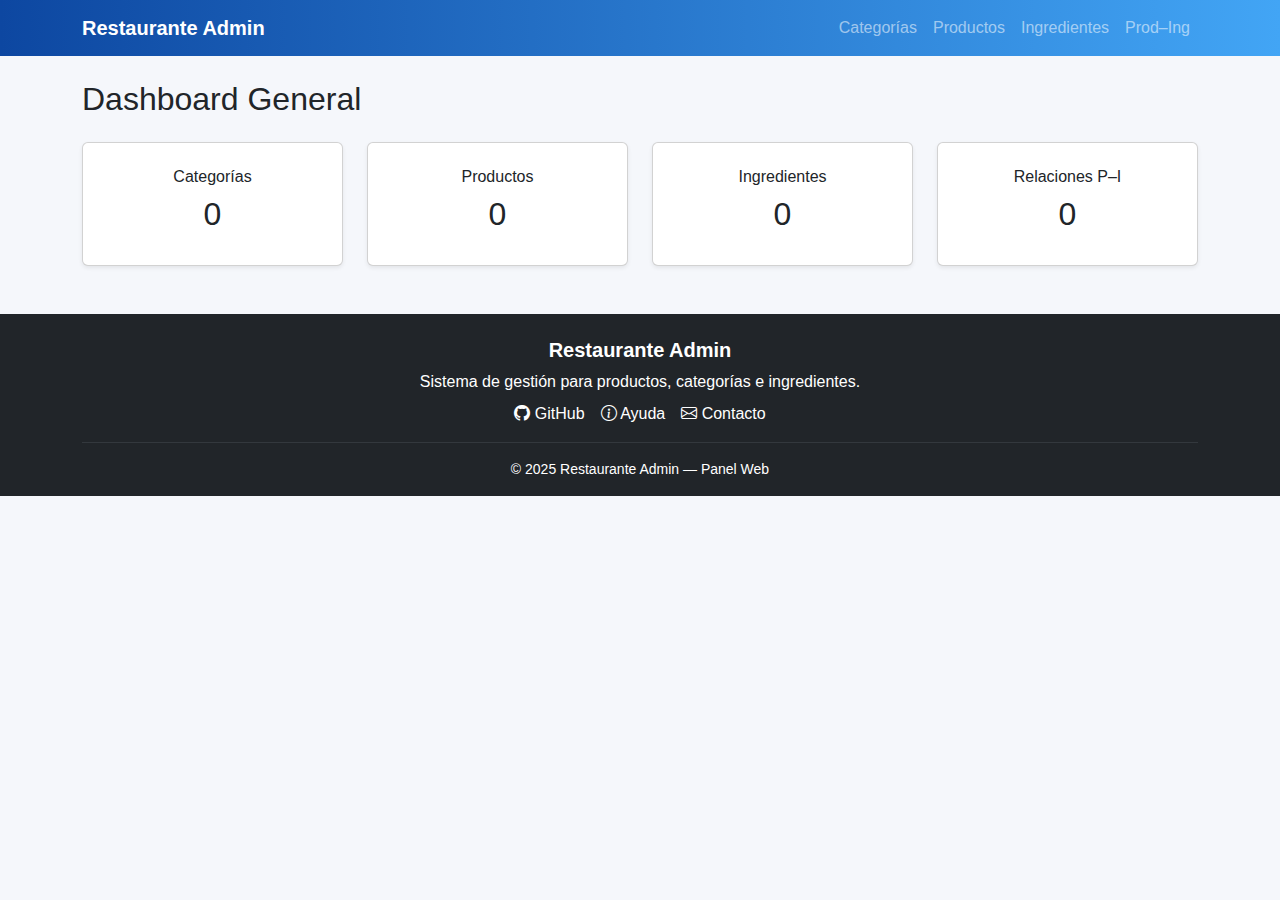
<file: public/index.html>
<!DOCTYPE html>
<html lang="es">
<head>
  <meta charset="UTF-8" />
  <title>Dashboard | Restaurante Admin</title>

  <link href="https://cdn.jsdelivr.net/npm/bootstrap@5.3.3/dist/css/bootstrap.min.css" rel="stylesheet">
  <link href="css/styles.css" rel="stylesheet">
  <link href="https://cdn.jsdelivr.net/npm/bootstrap-icons@1.11.3/font/bootstrap-icons.css" rel="stylesheet">
</head>

<body>

<div id="navbar"></div>

<div class="container mt-4">
  <h2 class="mb-4">Dashboard General</h2>

  <div class="row g-4">

    <div class="col-md-3">
      <div class="card p-4 text-center shadow-sm">
        <h6>Categorías</h6>
        <h2 id="countCategorias">0</h2>
      </div>
    </div>

    <div class="col-md-3">
      <div class="card p-4 text-center shadow-sm">
        <h6>Productos</h6>
        <h2 id="countProductos">0</h2>
      </div>
    </div>

    <div class="col-md-3">
      <div class="card p-4 text-center shadow-sm">
        <h6>Ingredientes</h6>
        <h2 id="countIngredientes">0</h2>
      </div>
    </div>

    <div class="col-md-3">
      <div class="card p-4 text-center shadow-sm">
        <h6>Relaciones P–I</h6>
        <h2 id="countPI">0</h2>
      </div>
    </div>

  </div>
</div>

<div id="footer"></div>

<script type="module">
  import { loadComponent } from './js/components.js';
  loadComponent('navbar', './components/navbar.html');
  loadComponent('footer', './components/footer.html');
</script>

<script src="./js/dashboard.js"></script>
<script src="https://cdn.jsdelivr.net/npm/bootstrap@5.3.3/dist/js/bootstrap.bundle.min.js"></script>

</body>
</html>
</file>
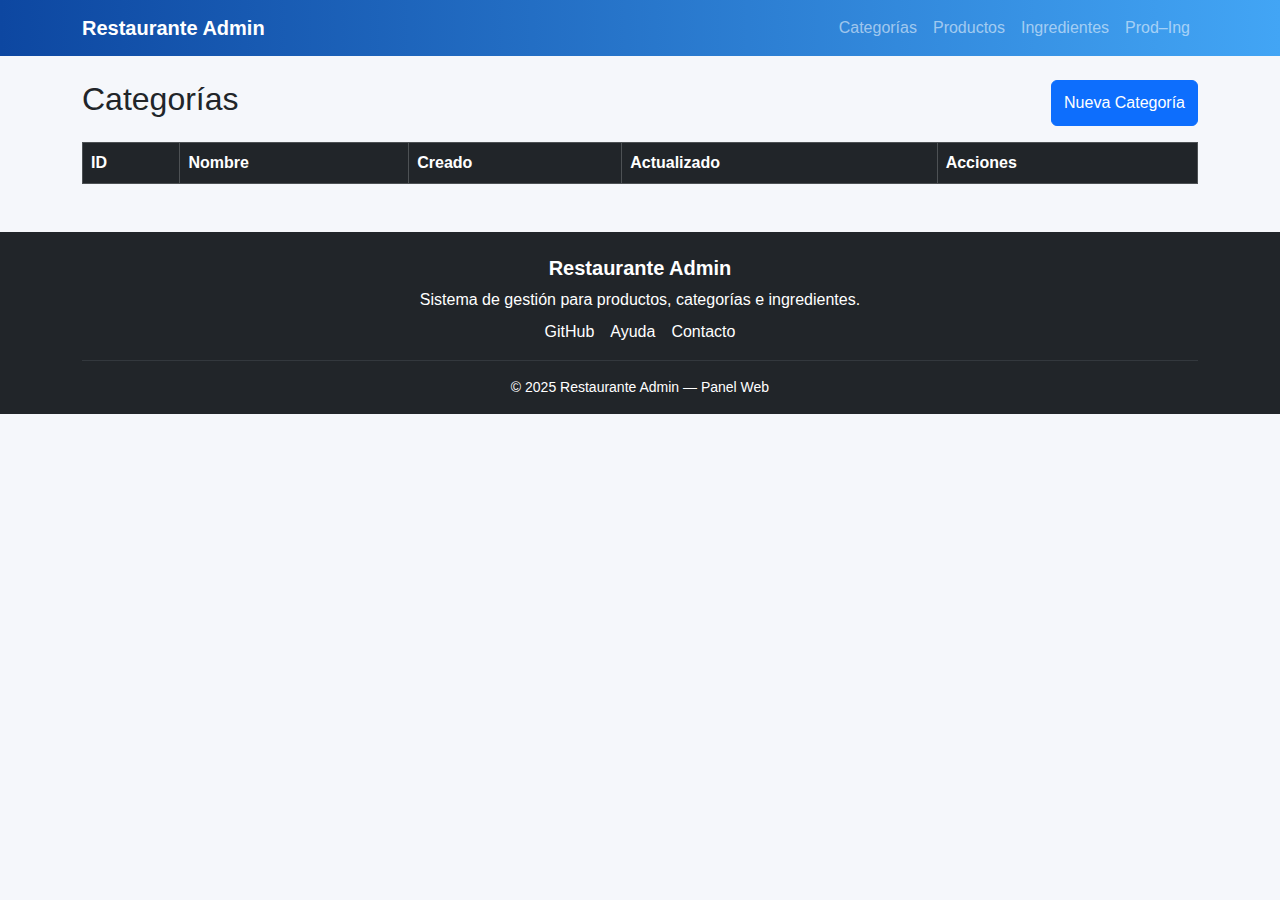
<file: public/categorias.html>
<!DOCTYPE html>
<html lang="es">
<head>
  <meta charset="UTF-8">
  <title>Categorías</title>

  <link href="https://cdn.jsdelivr.net/npm/bootstrap@5.3.3/dist/css/bootstrap.min.css" rel="stylesheet">
  <link href="css/styles.css" rel="stylesheet">
</head>

<body>

<div id="navbar"></div>

<div class="container mt-4">
  <div class="d-flex justify-content-between mb-3">
    <h2>Categorías</h2>
    <button class="btn btn-primary" data-bs-toggle="modal" data-bs-target="#modalCrearCategoria">Nueva Categoría</button>
  </div>

  <table class="table table-bordered" id="tablaCategorias">
    <thead class="table-dark">
      <tr>
        <th>ID</th>
        <th>Nombre</th>
        <th>Creado</th>
        <th>Actualizado</th>
        <th>Acciones</th>
      </tr>
    </thead>
    <tbody></tbody>
  </table>
</div>

<div id="footer"></div>

<!-- MODAL CREAR -->
<div class="modal fade" id="modalCrearCategoria" tabindex="-1">
  <div class="modal-dialog">
    <form id="formCrearCategoria" class="modal-content">
      <div class="modal-header">
        <h5 class="modal-title">Crear Categoría</h5>
        <button class="btn-close" data-bs-dismiss="modal"></button>
      </div>
      <div class="modal-body">
        <label>Nombre:</label>
        <input type="text" id="categoriaNombre" class="form-control" required>
      </div>
      <div class="modal-footer">
        <button class="btn btn-primary">Guardar</button>
      </div>
    </form>
  </div>
</div>

<!-- MODAL EDITAR -->
<div class="modal fade" id="modalEditarCategoria" tabindex="-1">
  <div class="modal-dialog">
    <form id="formEditarCategoria" class="modal-content">
      <div class="modal-header">
        <h5 class="modal-title">Editar Categoría</h5>
        <button class="btn-close" data-bs-dismiss="modal"></button>
      </div>
      <div class="modal-body">
        <input type="hidden" id="editarId">
        <label>Nombre:</label>
        <input type="text" id="editarNombre" class="form-control" required>
      </div>
      <div class="modal-footer">
        <button class="btn btn-success">Actualizar</button>
      </div>
    </form>
  </div>
</div>

<script type="module">
  import { loadComponent } from './js/components.js';
  loadComponent('navbar', './components/navbar.html');
  loadComponent('footer', './components/footer.html');
</script>

<script src="./js/categorias.js"></script>
<script src="https://cdn.jsdelivr.net/npm/bootstrap@5.3.3/dist/js/bootstrap.bundle.min.js"></script>

</body>
</html>
</file>
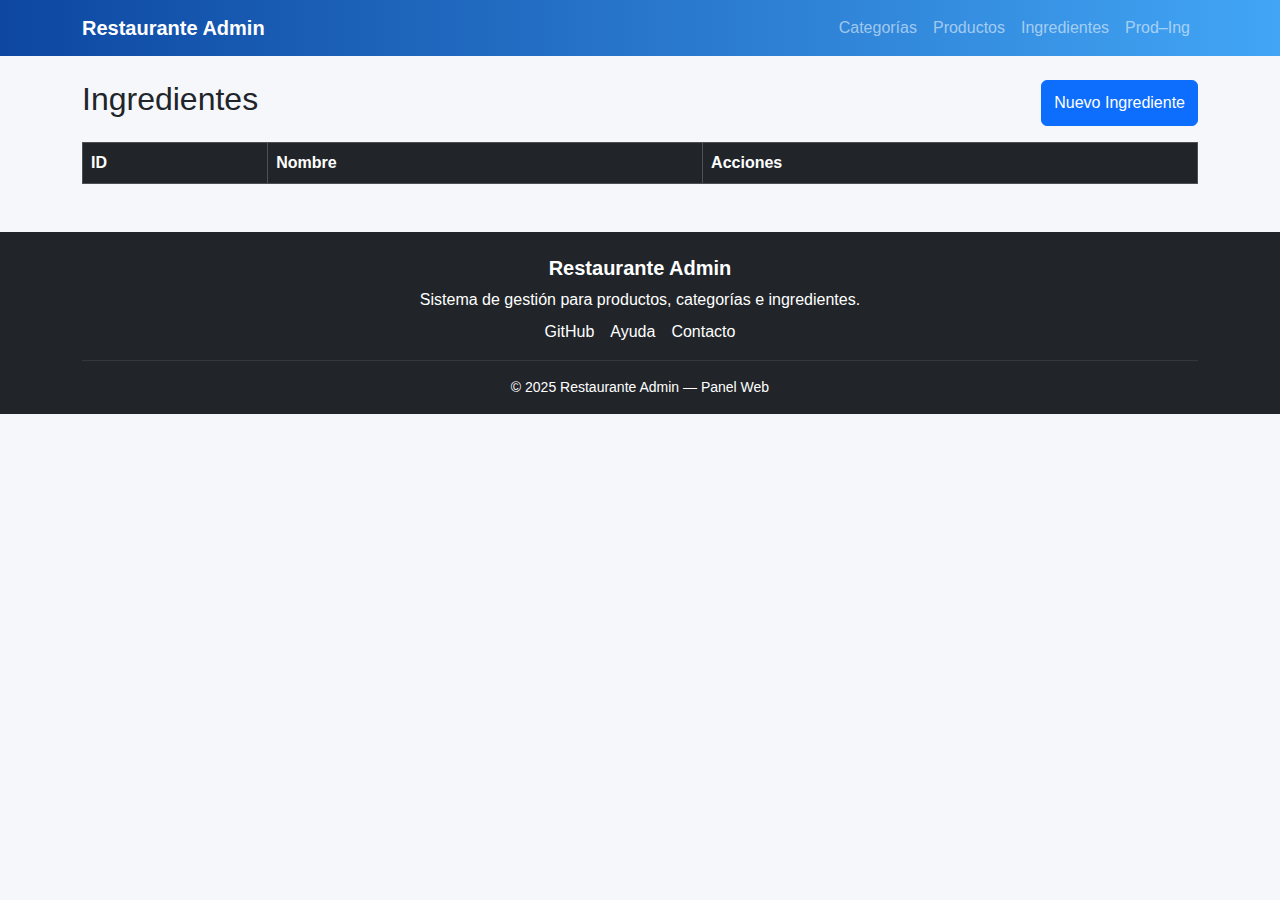
<file: public/ingredientes.html>
<!DOCTYPE html>
<html lang="es">
<head>
  <meta charset="UTF-8">
  <title>Ingredientes</title>

  <link href="https://cdn.jsdelivr.net/npm/bootstrap@5.3.3/dist/css/bootstrap.min.css" rel="stylesheet">
  <link href="css/styles.css" rel="stylesheet">
</head>

<body>

<div id="navbar"></div>

<div class="container mt-4">
  <div class="d-flex justify-content-between mb-3">
    <h2>Ingredientes</h2>
    <button class="btn btn-primary" data-bs-toggle="modal" data-bs-target="#modalCrearIngrediente">Nuevo Ingrediente</button>
  </div>

  <table class="table table-bordered" id="tablaIngredientes">
    <thead class="table-dark">
      <tr>
        <th>ID</th>
        <th>Nombre</th>
        <th>Acciones</th>
      </tr>
    </thead>
    <tbody></tbody>
  </table>
</div>

<div id="footer"></div>

<!-- MODAL CREAR -->
<div class="modal fade" id="modalCrearIngrediente" tabindex="-1">
  <div class="modal-dialog">
    <form id="formCrearIngrediente" class="modal-content">
      <div class="modal-header">
        <h5 class="modal-title">Crear Ingrediente</h5>
        <button class="btn-close" data-bs-dismiss="modal"></button>
      </div>
      <div class="modal-body">
        <label>Nombre</label>
        <input type="text" id="ingredienteNombre" class="form-control" required>
      </div>
      <div class="modal-footer">
        <button class="btn btn-primary">Guardar</button>
      </div>
    </form>
  </div>
</div>

<!-- MODAL EDITAR -->
<div class="modal fade" id="modalEditarIngrediente" tabindex="-1">
  <div class="modal-dialog">
    <form id="formEditarIngrediente" class="modal-content">
      <div class="modal-header">
        <h5 class="modal-title">Editar Ingrediente</h5>
        <button class="btn-close" data-bs-dismiss="modal"></button>
      </div>
      <div class="modal-body">
        <input type="hidden" id="editarIngredienteId">
        <label>Nombre</label>
        <input type="text" id="editarIngredienteNombre" class="form-control" required>
      </div>
      <div class="modal-footer">
        <button class="btn btn-success">Actualizar</button>
      </div>
    </form>
  </div>
</div>

<script type="module">
  import { loadComponent } from './js/components.js';
  loadComponent('navbar', './components/navbar.html');
  loadComponent('footer', './components/footer.html');
</script>

<script src="./js/ingredientes.js"></script>
<script src="https://cdn.jsdelivr.net/npm/bootstrap@5.3.3/dist/js/bootstrap.bundle.min.js"></script>

</body>
</html>
</file>
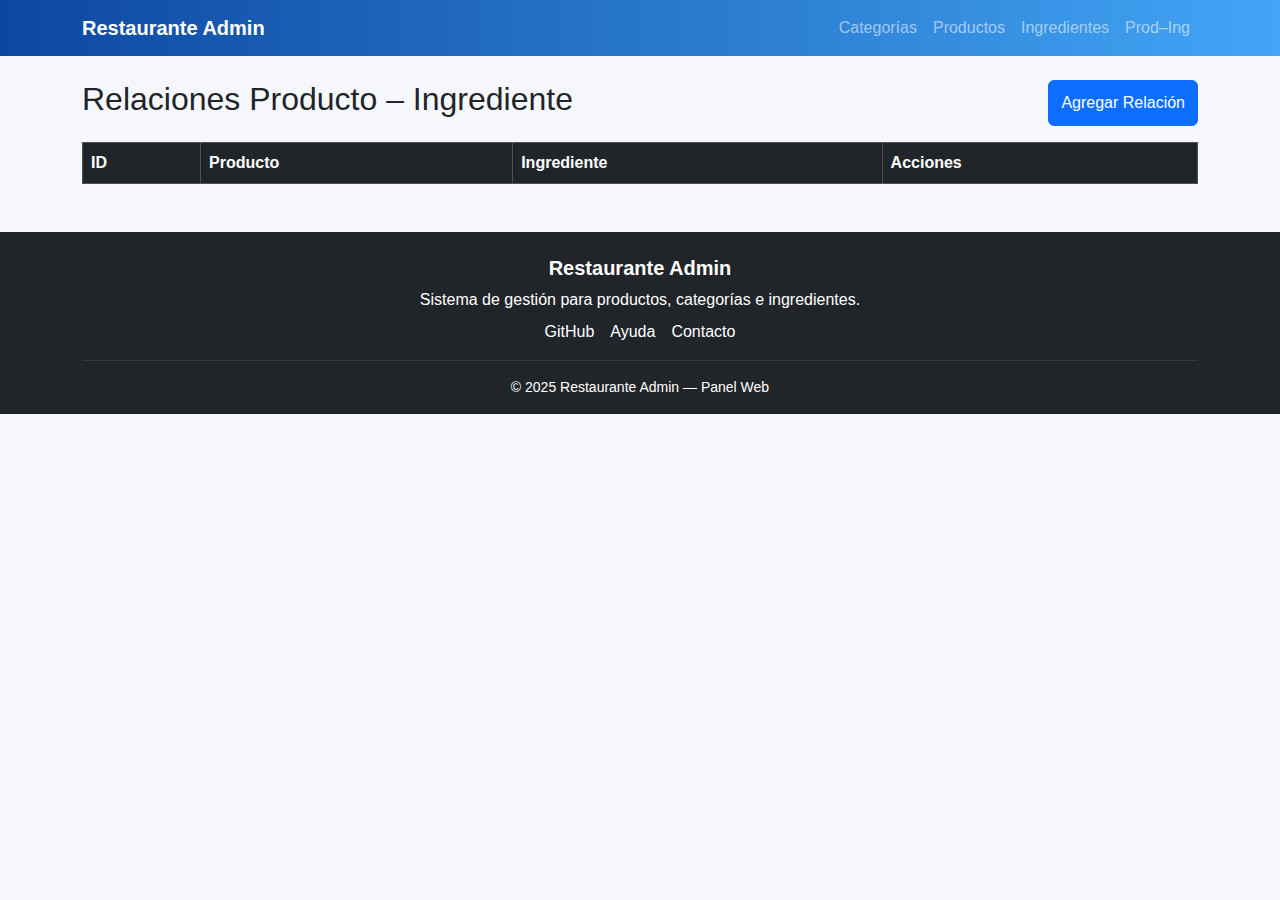
<file: public/producto_ingrediente.html>
<!DOCTYPE html>
<html lang="es">
<head>
  <meta charset="UTF-8">
  <title>Relación Producto – Ingrediente</title>

  <link href="https://cdn.jsdelivr.net/npm/bootstrap@5.3.3/dist/css/bootstrap.min.css" rel="stylesheet">
  <link href="css/styles.css" rel="stylesheet">
</head>

<body>

<div id="navbar"></div>

<div class="container mt-4">
  <div class="d-flex justify-content-between mb-3">
    <h2>Relaciones Producto – Ingrediente</h2>
    <button class="btn btn-primary" data-bs-toggle="modal" data-bs-target="#modalCrearRelacion">Agregar Relación</button>
  </div>

  <table class="table table-bordered" id="tablaPI">
    <thead class="table-dark">
      <tr>
        <th>ID</th>
        <th>Producto</th>
        <th>Ingrediente</th>
        <th>Acciones</th>
      </tr>
    </thead>
    <tbody></tbody>
  </table>
</div>

<div id="footer"></div>

<!-- MODAL CREAR -->
<div class="modal fade" id="modalCrearRelacion" tabindex="-1">
  <div class="modal-dialog">
    <form id="formCrearRelacion" class="modal-content">
      <div class="modal-header">
        <h5 class="modal-title">Crear Relación</h5>
        <button class="btn-close" data-bs-dismiss="modal"></button>
      </div>

      <div class="modal-body">
        <label>Producto</label>
        <select id="relProducto" class="form-select"></select>

        <label class="mt-2">Ingrediente</label>
        <select id="relIngrediente" class="form-select"></select>
      </div>

      <div class="modal-footer">
        <button class="btn btn-primary">Guardar</button>
      </div>
    </form>
  </div>
</div>

<script type="module">
  import { loadComponent } from './js/components.js';
  loadComponent('navbar', './components/navbar.html');
  loadComponent('footer', './components/footer.html');
</script>

<script src="./js/producto_ingrediente.js"></script>
<script src="https://cdn.jsdelivr.net/npm/bootstrap@5.3.3/dist/js/bootstrap.bundle.min.js"></script>

</body>
</html>
</file>
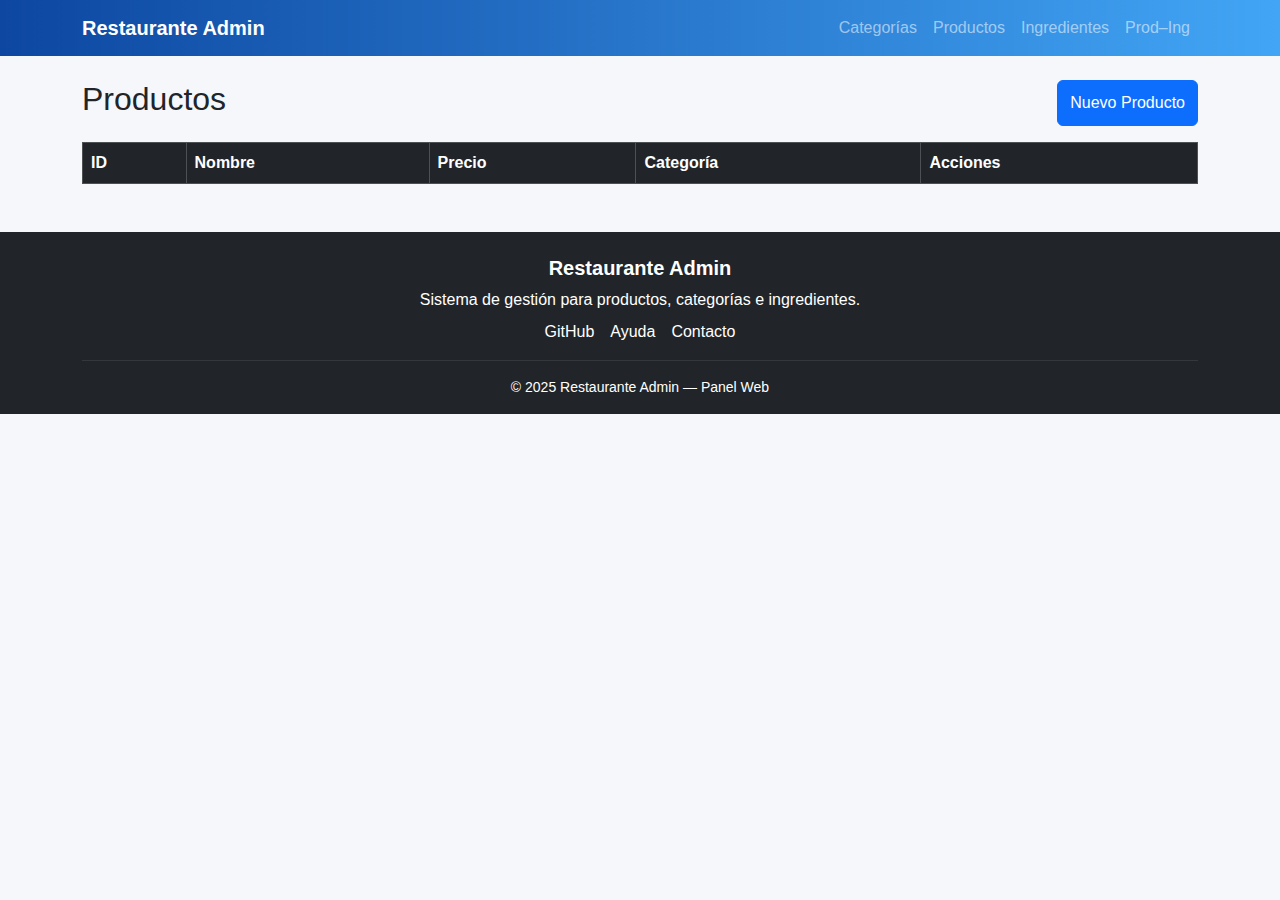
<file: public/productos.html>
<!DOCTYPE html>
<html lang="es">
<head>
  <meta charset="UTF-8">
  <title>Productos</title>

  <link href="https://cdn.jsdelivr.net/npm/bootstrap@5.3.3/dist/css/bootstrap.min.css" rel="stylesheet">
  <link href="css/styles.css" rel="stylesheet">
</head>

<body>

<div id="navbar"></div>

<div class="container mt-4">
  <div class="d-flex justify-content-between mb-3">
    <h2>Productos</h2>
    <button class="btn btn-primary" data-bs-toggle="modal" data-bs-target="#modalCrearProducto">Nuevo Producto</button>
  </div>

  <table class="table table-bordered" id="tablaProductos">
    <thead class="table-dark">
      <tr>
        <th>ID</th>
        <th>Nombre</th>
        <th>Precio</th>
        <th>Categoría</th>
        <th>Acciones</th>
      </tr>
    </thead>
    <tbody></tbody>
  </table>
</div>

<div id="footer"></div>

<!-- MODAL CREAR PRODUCTO -->
<div class="modal fade" id="modalCrearProducto" tabindex="-1">
  <div class="modal-dialog">
    <form id="formCrearProducto" class="modal-content">
      <div class="modal-header">
        <h5 class="modal-title">Crear Producto</h5>
        <button class="btn-close" data-bs-dismiss="modal"></button>
      </div>
      <div class="modal-body">
        <label>Nombre</label>
        <input type="text" id="productoNombre" class="form-control" required>

        <label class="mt-2">Precio</label>
        <input type="number" id="productoPrecio" class="form-control" required>

        <label class="mt-2">Categoría</label>
        <select id="productoCategoria" class="form-select"></select>
      </div>
      <div class="modal-footer">
        <button class="btn btn-primary">Guardar</button>
      </div>
    </form>
  </div>
</div>

<!-- MODAL EDITAR PRODUCTO -->
<div class="modal fade" id="modalEditarProducto" tabindex="-1">
  <div class="modal-dialog">
    <form id="formEditarProducto" class="modal-content">
      <div class="modal-header">
        <h5 class="modal-title">Editar Producto</h5>
        <button class="btn-close" data-bs-dismiss="modal"></button>
      </div>
      <div class="modal-body">

        <input type="hidden" id="editarProductoId">

        <label>Nombre</label>
        <input type="text" id="editarProductoNombre" class="form-control" required>

        <label class="mt-2">Precio</label>
        <input type="number" id="editarProductoPrecio" class="form-control" required>

        <label class="mt-2">Categoría</label>
        <select id="editarProductoCategoria" class="form-select"></select>
      </div>
      <div class="modal-footer">
        <button class="btn btn-success">Actualizar</button>
      </div>
    </form>
  </div>
</div>

<script type="module">
  import { loadComponent } from './js/components.js';
  loadComponent('navbar', './components/navbar.html');
  loadComponent('footer', './components/footer.html');
</script>

<script src="./js/productos.js"></script>
<script src="https://cdn.jsdelivr.net/npm/bootstrap@5.3.3/dist/js/bootstrap.bundle.min.js"></script>

</body>
</html>
</file>
<file: public/css/styles.css>
body {
  background-color: #f5f7fb;
  font-family: 'Inter', sans-serif;
}

.navbar {
  background: linear-gradient(90deg, #0d47a1, #42a5f5);
}

.card-custom {
  border: none;
  border-radius: 14px;
  box-shadow: 0 4px 18px rgba(0,0,0,0.07);
}

.table-hover tbody tr:hover {
  background-color: #f1f3f9;
}

.btn-custom {
  background: #0d47a1;
  color: #fff;
  border-radius: 10px;
}

.btn-custom:hover {
  background: #08306b;
}

.page-title {
  font-weight: 700;
  color: #0d47a1;
}
</file>
